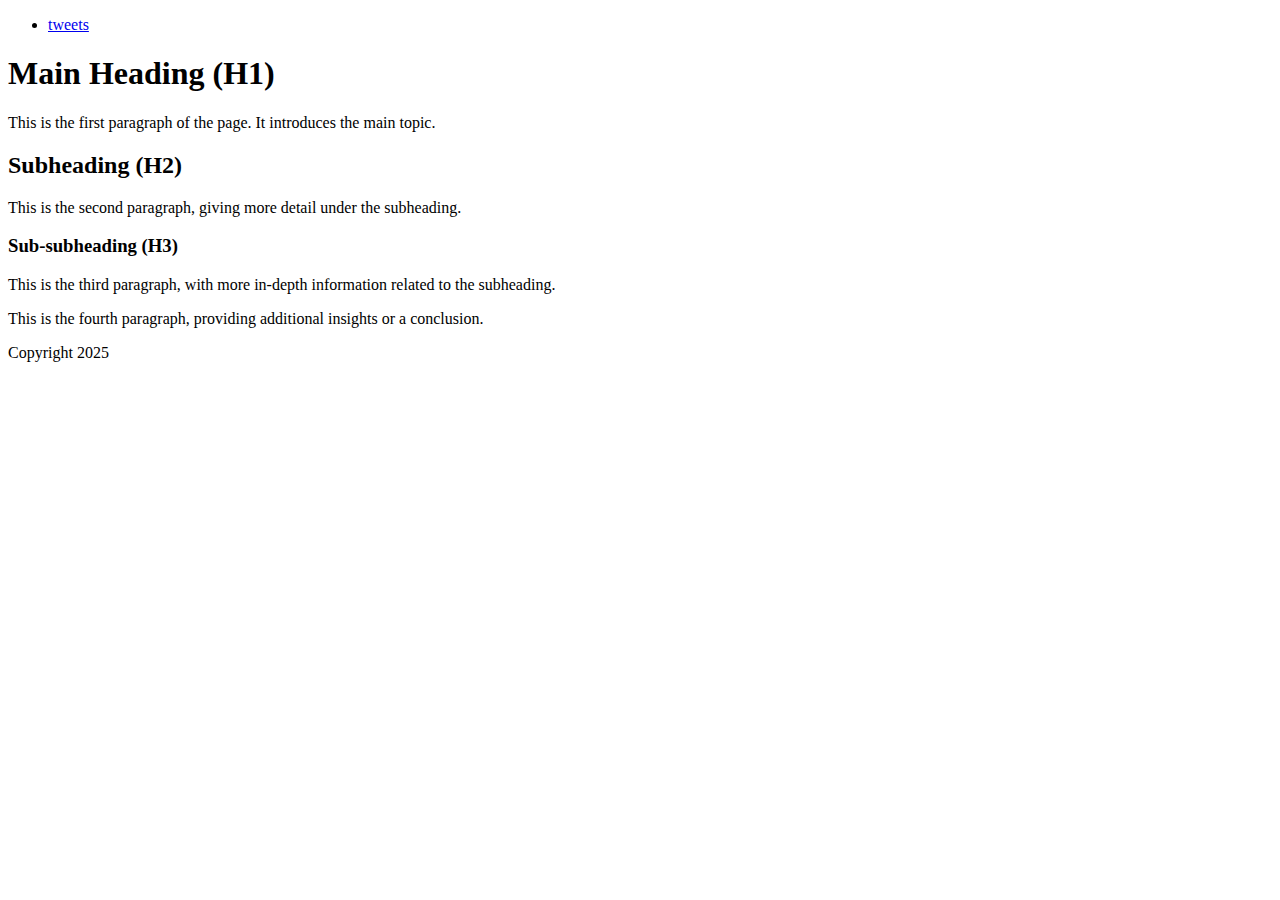
<file: html_basic/index.html>
<!DOCTYPE html>
<html lang="en">
<head>
    <meta charset="UTF-8">
    <meta http-equiv="X-UA-Compatible" content="IE=edge">
    <meta name="viewport" content="width=device-width, initial-scale=1.0">
    <title>Updated Page with Headings and Paragraphs</title>
</head>
<body>
    <header>
        <ul>
            <li><a href="tweets.html">tweets</a></li>
        </ul>
    </header>

    <main>
        <article>
            
    <h1>Main Heading (H1)</h1>
    <p>This is the first paragraph of the page. It introduces the main topic.</p>

    <h2>Subheading (H2)</h2>
    <p>This is the second paragraph, giving more detail under the subheading.</p>

    <h3>Sub-subheading (H3)</h3>
    <p>This is the third paragraph, with more in-depth information related to the subheading.</p>

    <p>This is the fourth paragraph, providing additional insights or a conclusion.</p>
    </article>
    <aside></aside>
    </main>
</body>
<footer>Copyright 2025</footer>
</html>
</file>
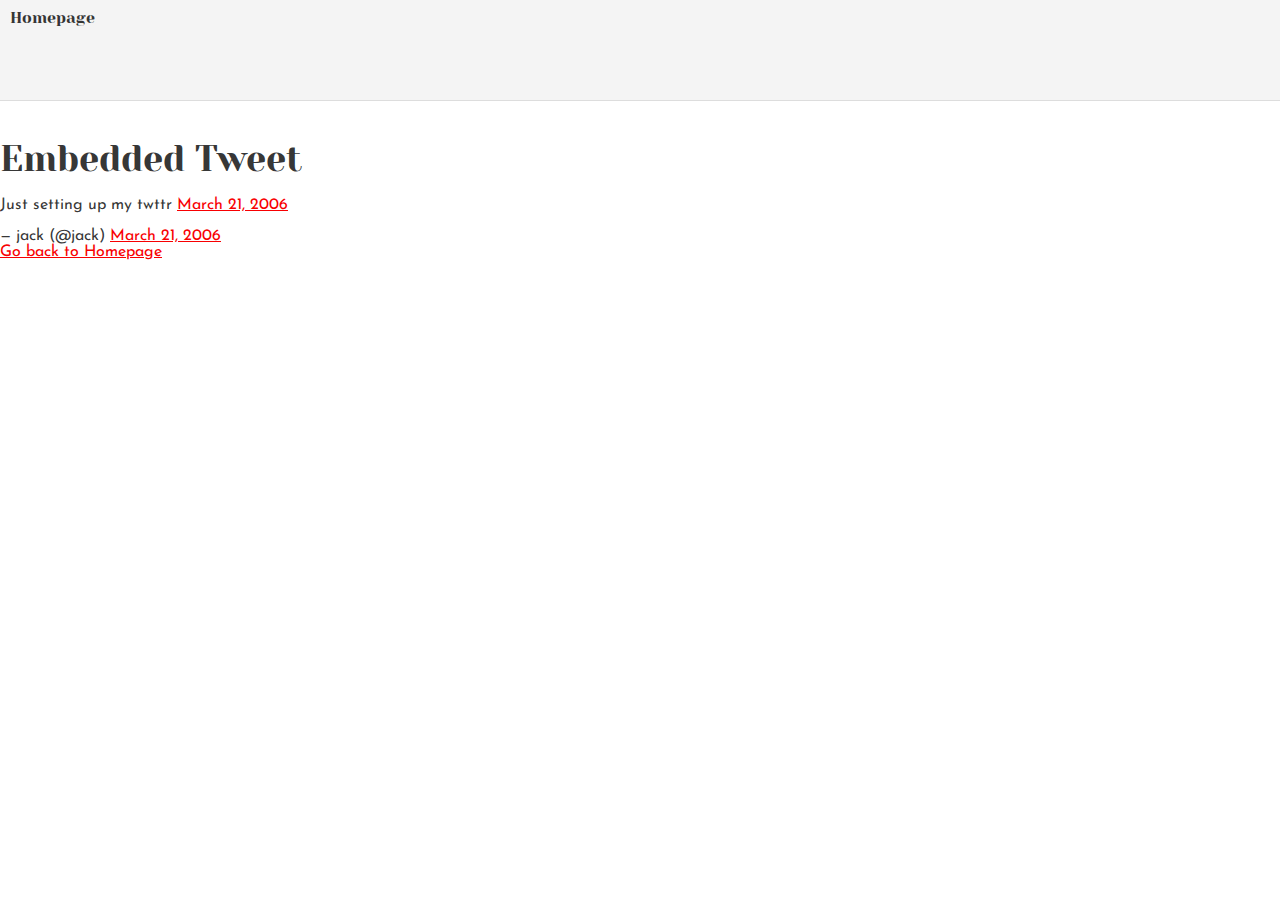
<file: css_basic/tweets.html>
<!DOCTYPE html>
<html lang="en">
<head>
    <meta charset="UTF-8">
    <meta http-equiv="X-UA-Compatible" content="IE=edge">
    <meta name="viewport" content="width=device-width, initial-scale=1.0">
    <title>Tweets Page</title>
    <link href="base.css" rel="stylesheet">
    <link href="styles.css" rel="stylesheet">
</head>
<body>
    <header>
        <a href="index.html">Homepage</a>
    </header>
    <h1>Embedded Tweet</h1>
    <blockquote class="twitter-tweet">
        <p lang="en" dir="ltr">Just setting up my twttr <a href="https://twitter.com/jack/status/20?ref_src=twsrc%5Etfw">March 21, 2006</a></p>
        &mdash; jack (@jack) <a href="https://twitter.com/jack/status/20?ref_src=twsrc%5Etfw">March 21, 2006</a>
    </blockquote> 
    <script async src="https://platform.twitter.com/widgets.js" charset="utf-8"></script>

    <p><a href="index.html">Go back to Homepage</a></p>
</body>
</html>
</file>
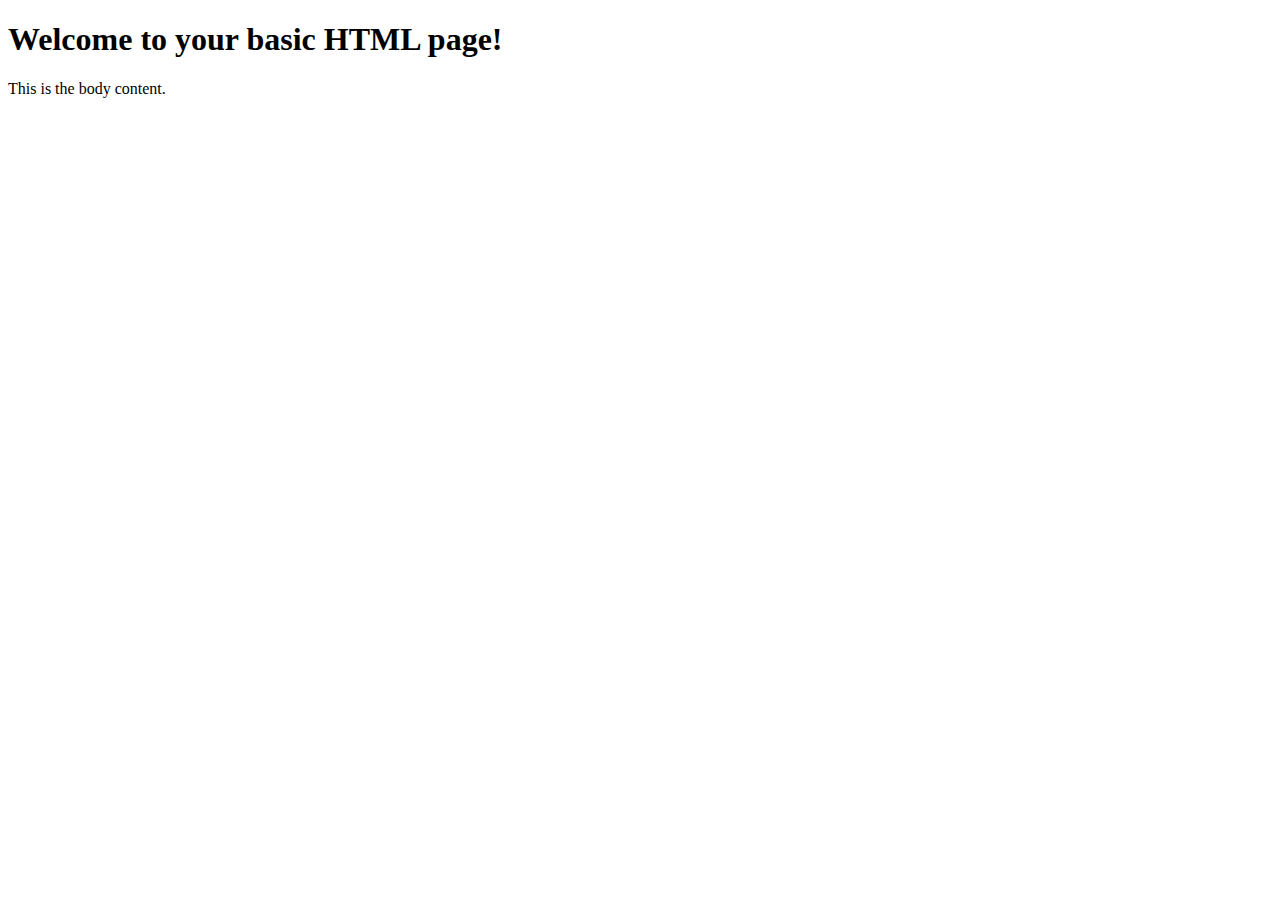
<file: html_basic/base_index.html>
<!DOCTYPE html>
<!DOCTYPE html>
<html lang="en">
<head>
    <meta charset="UTF-8">
    <meta http-equiv="X-UA-Compatible" content="IE=edge">
    <meta name="viewport" content="width=device-width, initial-scale=1.0">
    <title>Your Page Title</title>
</head>
<body>
    <h1>Welcome to your basic HTML page!</h1>
    <p>This is the body content.</p>
</body>
</html>
</file>
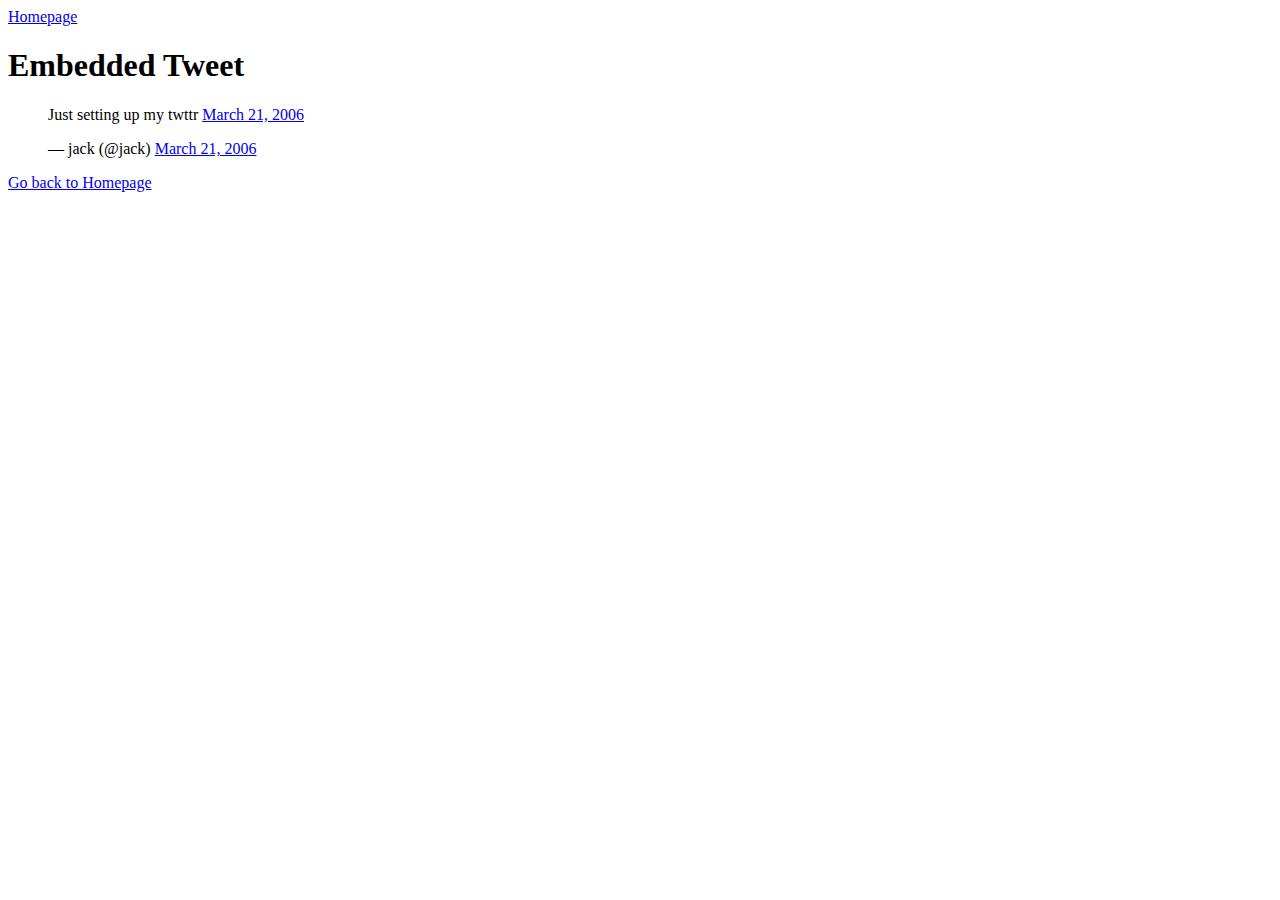
<file: html_basic/tweets.html>
<!DOCTYPE html>
<html lang="en">
<head>
    <meta charset="UTF-8">
    <meta http-equiv="X-UA-Compatible" content="IE=edge">
    <meta name="viewport" content="width=device-width, initial-scale=1.0">
    <title>Tweets Page</title>
</head>
<body>
    <header>
        <a href="index.html">Homepage</a>
    </header>
    <h1>Embedded Tweet</h1>
    <blockquote class="twitter-tweet">
        <p lang="en" dir="ltr">Just setting up my twttr <a href="https://twitter.com/jack/status/20?ref_src=twsrc%5Etfw">March 21, 2006</a></p>
        &mdash; jack (@jack) <a href="https://twitter.com/jack/status/20?ref_src=twsrc%5Etfw">March 21, 2006</a>
    </blockquote> 
    <script async src="https://platform.twitter.com/widgets.js" charset="utf-8"></script>

    <p><a href="index.html">Go back to Homepage</a></p>
</body>
</html>
</file>
<file: css_basic/base.css>
/* Importing webfonts */
/* (If you're learning CSS, you should disregard that) */

@import url(https://fonts.googleapis.com/css?family=Yeseva+One);
@import url(https://fonts.googleapis.com/css?family=Josefin+Sans:400,700,700italic,400italic);


/* CSS reset rules */

html, body {
	height: 100%;
	min-height: 100%;
}
html, body, div, span, applet, object, iframe,
h1, h2, h3, h4, h5, h6, p, blockquote, pre,
a, abbr, acronym, address, big, cite, code,
del, dfn, img, ins, kbd, q, s, samp,
small, strike, sub, sup, tt, var,
b, u, i, center,
dl, dt, dd,
fieldset, form, label, legend,
table, caption, tbody, tfoot, thead, tr, th, td,
article, aside, canvas, details, embed, 
figure, figcaption, footer, header, hgroup, 
menu, nav, output, ruby, section, summary,
time, mark, audio, video {
	margin: 0;
	padding: 0;
	border: 0;
	font-size: 100%;
	font: inherit;
	vertical-align: baseline;
}
/* HTML5 display-role reset for older browsers */
article, aside, details, figcaption, figure, 
footer, header, hgroup, menu, nav, section {
	display: block;
}
body {
	line-height: 1;
}
blockquote, q {
	quotes: none;
}
blockquote:before, blockquote:after,
q:before, q:after {
	content: '';
	content: none;
}
table {
	border-collapse: collapse;
	border-spacing: 0;
}


/* Fonts and colors */

body {
	font-family: 'Josefin Sans', serif;
	color: rgba(0, 0, 0, 0.8);
}
h1, h2, h3, h4, h5, h6, header {
	font-family: 'Yeseva One', sans-serif;
}
article {
}
header {
	border-bottom: 1px solid rgb(221,221,221);
	transition: border-bottom-color 1s ease;
}
header a {
	color: rgba(0, 0, 0, 0.8);
}
aside {
	background: #FAFAFA;
}
aside p {
	border: 1px solid #bbb;
	background: #ddd;
	color: black;
}
footer a {
	color: rgba(0, 0, 0, 0.8);
}
a {
	color: #F80002;
}


/* Positioning and margins */

@media (min-width: 1100px) {
	body {
		width: 1100px;
		margin: 0 auto;
	}
}

article {
	padding: 50px 15px;
}
article > *:first-child {
	margin-top: 0;
}
aside {
	padding: 50px 15px;
}
header .right {
	float: right;
	margin: 0 10px 15px;
}


/* Header */
header {
	padding: 20px 0;
	height: 80px;
}
header ul {
	list-style: none;
	margin: 0;
	padding: 0;
}
header li {
	display: inline;
	vertical-align:middle;
}
header li:first-child {
	margin: 0;
}
header li a {
	margin: 0 10px;
}
header li.logo {
	font-size: 36px;
}
header a {
	text-decoration: none;
}


/* Aside */

aside p {
	border-radius: 10px;
	padding: 20px 20px;
}


/* Footer */

footer {
	padding: 5px 15px;
	height: 80px;
}


/* Text styles and margins */

p {
	margin-bottom: 15px;
}
h1 {
	font-size: 36px;
	margin: 40px 0 20px;
}
h2 {
	font-size: 32px;
	margin: 30px 0 15px;
}
h3 {
	font-size: 28px;
	margin: 25px 0 10px;
}
h4 {
	font-size: 20px;
	font-weight: bold;
	margin: 20px 0 10px;
}
h5 {
	font-size: 18px;
	font-weight: bold;
	margin: 15px 0 10px;
}
h6 {
	font-weight: bold;
	margin: 5px 0;
}

@media (max-width: 800px) {
  body.works_on_smartphone {
  	display: block;
  }
  body.works_on_smartphone main {
  	display: block;
  }
  header .right {
  	float: none;
  }
}
</file>
<file: css_basic/styles.css>
html, body {
    height: 100%;
    width: 100%;
    margin: 0;
    padding: 0;
    box-sizing: border-box;
}

body {
    display: flex;
    flex-direction: column;
}

main {
    display: flex;
    flex-direction: row;
    flex: 1;
    width: 100%;
}

article {
    flex: 2;
    overflow-y: auto;
}

aside {
    flex: 1;
    overflow-y: auto;
}

header, footer {
    background: #f4f4f4;
    padding: 10px;
    border-bottom: 1px solid #ddd;
}

footer {
    border-top: 1px solid #ddd;
}
</file>
